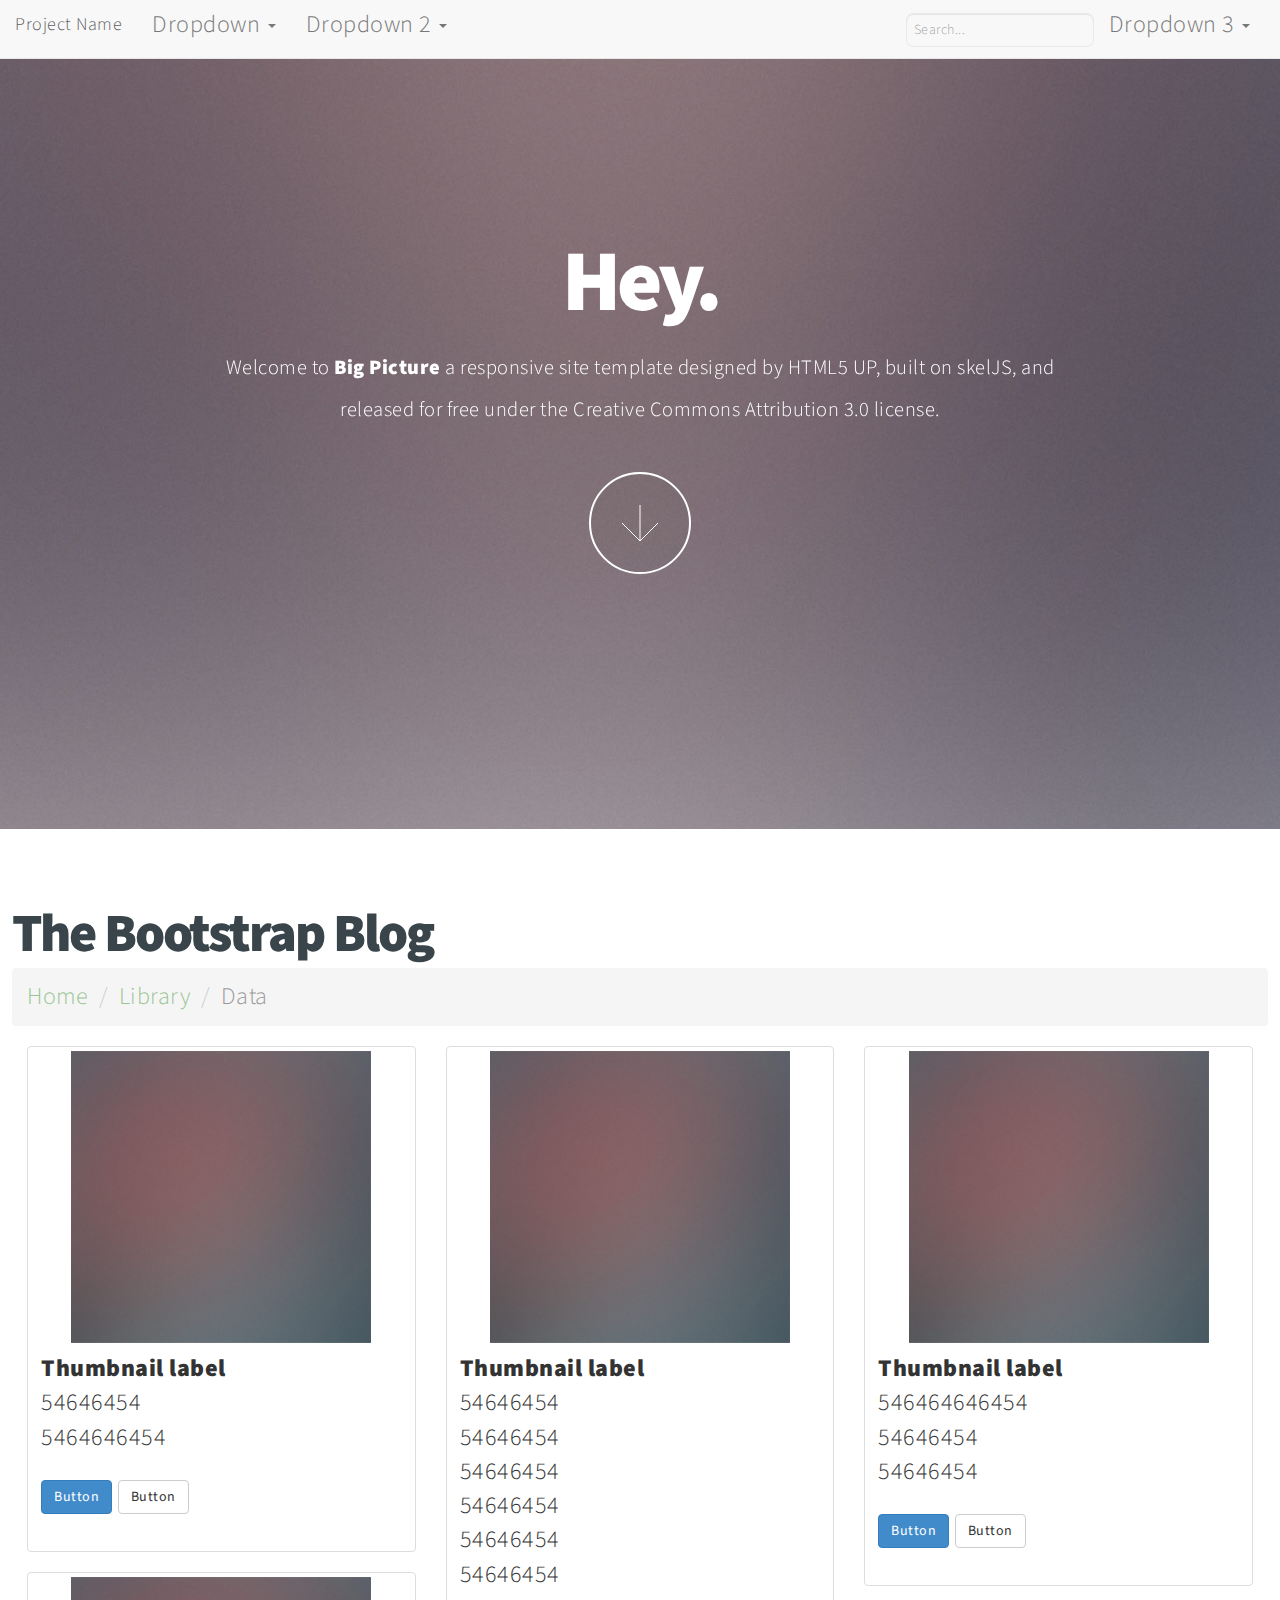
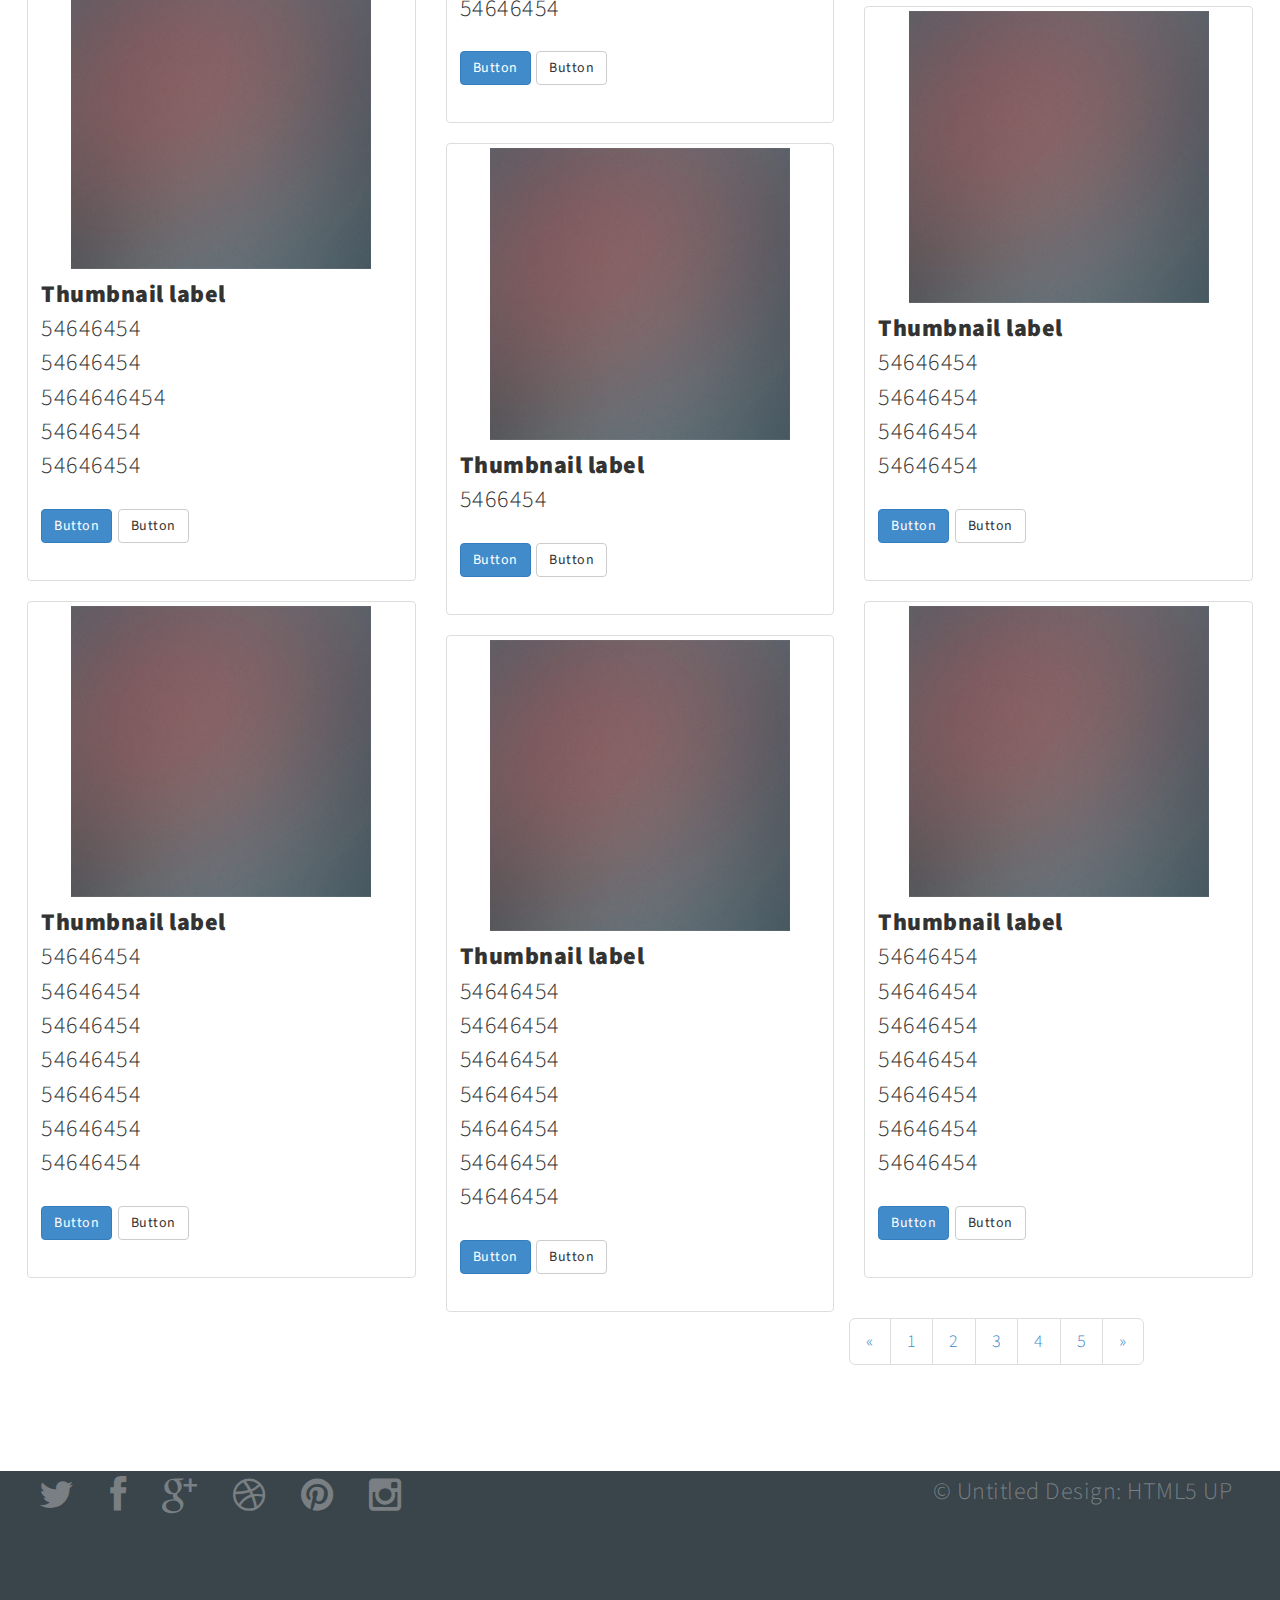
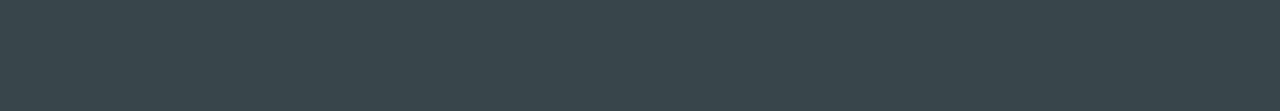
<file: demo_list.html>
<!DOCTYPE HTML>
<html>
    <head>
        <title>Big Picture by HTML5 UP</title>
        <meta http-equiv="content-type" content="text/html; charset=utf-8" />
        <meta name="description" content="" />
        <meta name="keywords" content="" />
        <!--[if lte IE 8]><script src="css/ie/html5shiv.js"></script><![endif]-->
        <script src="js/jquery.min.js"></script>
        
        <link rel="stylesheet" href="bootstrap/css/bootstrap.min.css" />
        <script src="bootstrap/js/bootstrap.min.js"></script>
        
        <script src="js/jquery.poptrox.min.js"></script>
        <script src="js/skel.min.js"></script>
        
        <link rel="stylesheet" href="css/skel-noscript.css" />
        <link rel="stylesheet" href="css/style.css" />
        <!--[if lte IE 8]><link rel="stylesheet" href="css/ie/v8.css" /><![endif]-->

    </head>
    <body>
    
        <!-- Header -->


    <nav class="navbar navbar-default navbar-fixed-top" role="navigation">
      <div class="container-fluid">
        <div class="navbar-header">
          <button class="navbar-toggle" type="button" data-toggle="collapse" data-target=".bs-example-js-navbar-collapse">
            <span class="sr-only">Toggle navigation</span>
            <span class="icon-bar"></span>
            <span class="icon-bar"></span>
            <span class="icon-bar"></span>
          </button>
          <a class="navbar-brand" href="#">Project Name</a>
        </div>
        <div class="collapse navbar-collapse bs-example-js-navbar-collapse">
          <ul class="nav navbar-nav">
            <li class="dropdown">
              <a id="drop1" href="#" role="button" class="dropdown-toggle" data-toggle="dropdown">Dropdown <b class="caret"></b></a>
              <ul class="dropdown-menu" role="menu" aria-labelledby="drop1">
                <li role="presentation"><a role="menuitem" tabindex="-1" href="http://twitter.com/fat">Action</a></li>
                <li role="presentation"><a role="menuitem" tabindex="-1" href="http://twitter.com/fat">Another action</a></li>
                <li role="presentation"><a role="menuitem" tabindex="-1" href="http://twitter.com/fat">Something else here</a></li>
                <li role="presentation" class="divider"></li>
                <li role="presentation"><a role="menuitem" tabindex="-1" href="http://twitter.com/fat">Separated link</a></li>
              </ul>
            </li>
            <li class="dropdown">
              <a href="#" id="drop2" role="button" class="dropdown-toggle" data-toggle="dropdown">Dropdown 2 <b class="caret"></b></a>
              <ul class="dropdown-menu" role="menu" aria-labelledby="drop2">
                <li role="presentation"><a role="menuitem" tabindex="-1" href="http://twitter.com/fat">Action</a></li>
                <li role="presentation"><a role="menuitem" tabindex="-1" href="http://twitter.com/fat">Another action</a></li>
                <li role="presentation"><a role="menuitem" tabindex="-1" href="http://twitter.com/fat">Something else here</a></li>
                <li role="presentation" class="divider"></li>
                <li role="presentation"><a role="menuitem" tabindex="-1" href="http://twitter.com/fat">Separated link</a></li>
              </ul>
            </li>
          </ul>
          <ul class="nav navbar-nav navbar-right">
            <li id="fat-menu" class="dropdown">
              <a href="#" id="drop3" role="button" class="dropdown-toggle" data-toggle="dropdown">Dropdown 3 <b class="caret"></b></a>
              <ul class="dropdown-menu" role="menu" aria-labelledby="drop3">
                <li role="presentation"><a role="menuitem" tabindex="-1" href="http://twitter.com/fat">Action</a></li>
                <li role="presentation"><a role="menuitem" tabindex="-1" href="http://twitter.com/fat">Another action</a></li>
                <li role="presentation"><a role="menuitem" tabindex="-1" href="http://twitter.com/fat">Something else here</a></li>
                <li role="presentation" class="divider"></li>
                <li role="presentation"><a role="menuitem" tabindex="-1" href="http://twitter.com/fat">Separated link</a></li>
              </ul>
            </li>
          </ul>
<form class="navbar-form navbar-right">
            <input type="text" placeholder="Search..." class="form-control">
          </form>
        </div><!-- /.nav-collapse -->
      </div><!-- /.container-fluid -->
    </nav> <!-- /navbar-example -->

  
  
        <section id="intro" class="main style1 dark fullscreen">
            <div class="content container small">
                <header>
                    <h2>Hey.</h2>
                </header>
                <p>Welcome to <strong>Big Picture</strong> a responsive site template designed
                by <a href="http://html5up.net">HTML5 UP</a>, built on <a href="http://skeljs.org">skelJS</a>,
                and released for free under the <a href="http://html5up.net/license/">Creative Commons Attribution 3.0 license</a>.</p>
                <footer>
                    <a href="#one" class="button style2 down">More</a>
                </footer>
            </div>
        </section>


        
<div class="mainContainer">

      <div class="blog-header">
        <h2 class="blog-title">The Bootstrap Blog</h2>
      </div>

        <ol class="breadcrumb">
          <li><a href="#">Home</a></li>
          <li><a href="#">Library</a></li>
          <li class="active">Data</li>
        </ol>


<div class="rows">

<div class="col-sm-6 col-md-4">
  
    <div class="thumbnail">
      <img src="images/fulls/01.jpg" width="300" alt="...">
      <div class="caption">
        <h3>Thumbnail label</h3>
        <p>54646454<br>5464646454<br></p>
        <p><a href="#" class="btn btn-primary" role="button">Button</a> <a href="#" class="btn btn-default" role="button">Button</a></p>
      </div>
    </div>
    <div class="thumbnail">
      <img src="images/fulls/01.jpg" width="300" alt="...">
      <div class="caption">
        <h3>Thumbnail label</h3>
        <p>54646454<br>54646454<br>5464646454<br>54646454<br>54646454<br></p>
        <p><a href="#" class="btn btn-primary" role="button">Button</a> <a href="#" class="btn btn-default" role="button">Button</a></p>
      </div>
    </div>
      <div class="thumbnail">
      <img src="images/fulls/01.jpg" width="300" alt="...">
      <div class="caption">
        <h3>Thumbnail label</h3>
        <p>54646454<br>54646454<br>54646454<br>54646454<br>54646454<br>54646454<br>54646454<br></p>
        <p><a href="#" class="btn btn-primary" role="button">Button</a> <a href="#" class="btn btn-default" role="button">Button</a></p>
      </div>
    </div>
</div>
<div class="col-sm-6 col-md-4">
  
    <div class="thumbnail">
      <img src="images/fulls/01.jpg" width="300" alt="...">
      <div class="caption">
        <h3>Thumbnail label</h3>
        <p>54646454<br>54646454<br>54646454<br>54646454<br>54646454<br>54646454<br>54646454<br></p>
        <p><a href="#" class="btn btn-primary" role="button">Button</a> <a href="#" class="btn btn-default" role="button">Button</a></p>
      </div>
    </div>
    <div class="thumbnail">
      <img src="images/fulls/01.jpg" width="300" alt="...">
      <div class="caption">
        <h3>Thumbnail label</h3>
        <p>5466454<br></p>
        <p><a href="#" class="btn btn-primary" role="button">Button</a> <a href="#" class="btn btn-default" role="button">Button</a></p>
      </div>
    </div>
      <div class="thumbnail">
      <img src="images/fulls/01.jpg" width="300" alt="...">
      <div class="caption">
        <h3>Thumbnail label</h3>
        <p>54646454<br>54646454<br>54646454<br>54646454<br>54646454<br>54646454<br>54646454<br></p>
        <p><a href="#" class="btn btn-primary" role="button">Button</a> <a href="#" class="btn btn-default" role="button">Button</a></p>
      </div>
    </div>
</div>
<div class="col-sm-6 col-md-4">
  
    <div class="thumbnail">
      <img src="images/fulls/01.jpg" width="300" alt="...">
      <div class="caption">
        <h3>Thumbnail label</h3>
        <p>546464646454<br>54646454<br>54646454<br></p>
        <p><a href="#" class="btn btn-primary" role="button">Button</a> <a href="#" class="btn btn-default" role="button">Button</a></p>
      </div>
    </div>
    <div class="thumbnail">
      <img src="images/fulls/01.jpg" width="300" alt="...">
      <div class="caption">
        <h3>Thumbnail label</h3>
        <p>54646454<br>54646454<br>54646454<br>54646454<br></p>
        <p><a href="#" class="btn btn-primary" role="button">Button</a> <a href="#" class="btn btn-default" role="button">Button</a></p>
      </div>
    </div>
      <div class="thumbnail">
      <img src="images/fulls/01.jpg" width="300" alt="...">
      <div class="caption">
        <h3>Thumbnail label</h3>
        <p>54646454<br>54646454<br>54646454<br>54646454<br>54646454<br>54646454<br>54646454<br></p>
        <p><a href="#" class="btn btn-primary" role="button">Button</a> <a href="#" class="btn btn-default" role="button">Button</a></p>
      </div>
    </div>
</div>
</div>
            <ul class="pagination pagination-lg">
              <li><a href="#">&laquo;</a></li>
              <li><a href="#">1</a></li>
              <li><a href="#">2</a></li>
              <li><a href="#">3</a></li>
              <li><a href="#">4</a></li>
              <li><a href="#">5</a></li>
              <li><a href="#">&raquo;</a></li>
            </ul>


    </div>
        
        
            
        <!-- Footer -->
        <footer id="footer">
            <!--
                 Social Icons
                 
                 Use anything from here: http://fortawesome.github.io/Font-Awesome/cheatsheet/)
            -->
            <ul class="actions hidden-xs">
                <li><a href="#" class="fa solo fa-twitter"><span>Twitter</span></a></li>
                <li><a href="#" class="fa solo fa-facebook"><span>Facebook</span></a></li>
                <li><a href="#" class="fa solo fa-google-plus"><span>Google+</span></a></li>
                <li><a href="#" class="fa solo fa-dribbble"><span>Dribbble</span></a></li>
                <li><a href="#" class="fa solo fa-pinterest"><span>Pinterest</span></a></li>
                <li><a href="#" class="fa solo fa-instagram"><span>Instagram</span></a></li>
            </ul>
            <!-- Menu -->
            <div class="menu text-right">
                &copy; Untitled
                Design: <a href="http://html5up.net/">HTML5 UP</a>
            </div>
        </footer>
    </body>
</html>
</file>
<file: css/ie/v8.css>
/*********************************************************************************/
/* Basic                                                                         */
/*********************************************************************************/

	.button, input, select, textarea {
		position: relative;
		-ms-behavior: url('css/ie/PIE.htc');
	}
	
	input, select, textarea {
		border: solid 1px #ccc;
	}

	/* Buttons */
		
		.button {
		}

			.button.down {
				text-indent: 0;
			}
	
/*********************************************************************************/
/* Intro                                                                         */
/*********************************************************************************/

	#intro {
		-ms-behavior: url('css/ie/backgroundsize.min.htc');
		background: url('../../images/intro.jpg');
		background-size: cover;
	}
	
		#intro:before {
			content: '';
			background: url('../images/overlay.png');
			width: 100%;
			height: 100%;
			position: absolute;
			left: 0;
			top: 0;
		}

/*********************************************************************************/
/* One                                                                           */
/*********************************************************************************/

	#one {
		-ms-behavior: url('css/ie/backgroundsize.min.htc');
		background: url('../../images/one.jpg');
		background-size: cover;
	}

		#one:before {
			content: '';
			background: url('../images/overlay.png');
			width: 100%;
			height: 100%;
			position: absolute;
			left: 0;
			top: 0;
		}

/*********************************************************************************/
/* Two                                                                           */
/*********************************************************************************/

	#two {
		-ms-behavior: url('css/ie/backgroundsize.min.htc');
		background: url('../../images/two.jpg');
		background-size: cover;
	}

		#two:before {
			content: '';
			background: url('../images/overlay.png');
			width: 100%;
			height: 100%;
			position: absolute;
			left: 0;
			top: 0;
		}
</file>
<file: css/skel-noscript.css>
/* Resets (http://meyerweb.com/eric/tools/css/reset/ | v2.0 | 20110126 | License: none (public domain)) */

	html,body,div,span,applet,object,iframe,h1,h2,h3,h4,h5,h6,p,blockquote,pre,a,abbr,acronym,address,big,cite,code,del,dfn,em,img,ins,kbd,q,s,samp,small,strike,strong,sub,sup,tt,var,b,u,i,center,dl,dt,dd,ol,ul,li,fieldset,form,label,legend,table,caption,tbody,tfoot,thead,tr,th,td,article,aside,canvas,details,embed,figure,figcaption,footer,header,hgroup,menu,nav,output,ruby,section,summary,time,mark,audio,video{margin:0;padding:0;border:0;font-size:100%;font:inherit;vertical-align:baseline;}article,aside,details,figcaption,figure,footer,header,hgroup,menu,nav,section{display:block;}body{line-height:1;}ol,ul{list-style:none;}blockquote,q{quotes:none;}blockquote:before,blockquote:after,q:before,q:after{content:'';content:none;}table{border-collapse:collapse;border-spacing:0;}body{-webkit-text-size-adjust:none}

/* Box Model */

	*, *:before, *:after {
		-moz-box-sizing: border-box;
		-webkit-box-sizing: border-box;
		-o-box-sizing: border-box;
		-ms-box-sizing: border-box;
		box-sizing: border-box;
	}

/* Container */

	body {
		/*min-width: 1200px;*/
	}

	.container {
		width: 1200px;
		margin-left: auto;
		margin-right: auto;
	}

	/* Modifiers */
	
		.container.small {
			width: 900px;
		}

		.container.big {
			width: 100%;
			max-width: 1500px;
			min-width: 1200px;
		}

/* Grid */

	/* Cells */

		.\31 2u { width: 100% }
		.\31 1u { width: 91.6666666667% }
		.\31 0u { width: 83.3333333333% }
		.\39 u { width: 75% }
		.\38 u { width: 66.6666666667% }
		.\37 u { width: 58.3333333333% }
		.\36 u { width: 50% }
		.\35 u { width: 41.6666666667% }
		.\34 u { width: 33.3333333333% }
		.\33 u { width: 25% }
		.\32 u { width: 16.6666666667% }
		.\31 u { width: 8.3333333333% }
		.\-11u { margin-left: 91.6666666667% }
		.\-10u { margin-left: 83.3333333333% }
		.\-9u { margin-left: 75% }
		.\-8u { margin-left: 66.6666666667% }
		.\-7u { margin-left: 58.3333333333% }
		.\-6u { margin-left: 50% }
		.\-5u { margin-left: 41.6666666667% }
		.\-4u { margin-left: 33.3333333333% }
		.\-3u { margin-left: 25% }
		.\-2u { margin-left: 16.6666666667% }
		.\-1u { margin-left: 8.3333333333% }

		.row > * {
			padding: 50px 0 0 50px;
			float: left;
			-moz-box-sizing: border-box;
			-webkit-box-sizing: border-box;
			-o-box-sizing: border-box;
			-ms-box-sizing: border-box;
			box-sizing: border-box;
		}

		.row + .row > * {
			padding-top: 50px;
		}

		.row {
			margin-left: -50px;
		}

	/* Rows */

		.row:after {
			content: '';
			display: block;
			clear: both;
			height: 0;
		}

		.row:first-child > * {
			padding-top: 0;
		}

		.row > * {
			padding-top: 0;
		}

		/* Modifiers */

			/* Flush */

				.row.flush {
					margin-left: 0;
				}

				.row.flush > * {
					padding: 0 !important;
				}

			/* Quarter */

				.row.quarter > * {
					padding: 12.5px 0 0 12.5px;
				}

				.row.quarter + .row.quarter > * {
					padding-top: 12.5px;
				}

				.row.quarter {
					margin-left: -12.5px;
				}

			/* Half */

				.row.half > * {
					padding: 25px 0 0 25px;
				}

				.row.half + .row.half > * {
					padding-top: 25px;
				}

				.row.half {
					margin-left: -25px;
				}

			/* One and (a) Half */

				.row.oneandhalf > * {
					padding: 75px 0 0 75px;
				}

				.row.oneandhalf + .row.oneandhalf > * {
					padding-top: 75px;
				}

				.row.oneandhalf {
					margin-left: -75px;
				}

			/* Double */

				.row.double > * {
					padding: 100px 0 0 100px;
				}

				.row.double + .row.double > * {
					padding-top: 100px;
				}

				.row.double {
					margin-left: -100px;
				}
</file>
<file: css/style.css>
@charset 'UTF-8';
@import url(http://fonts.googleapis.com/css?family=Source+Sans+Pro:300,900);
@font-face{font-family:'FontAwesome';src:url('font/fontawesome-webfont.eot?v=4.0.1');src:url('font/fontawesome-webfont.eot?#iefix&v=4.0.1') format('embedded-opentype'),url('font/fontawesome-webfont.woff?v=4.0.1') format('woff'),url('font/fontawesome-webfont.ttf?v=4.0.1') format('truetype'),url('font/fontawesome-webfont.svg?v=4.0.1#fontawesomeregular') format('svg');font-weight:normal;font-style:normal}

/*********************************************************************************/
/* Basic                                                                         */
/*********************************************************************************/

.navbar
{
    margin-bottom:0px;
}

.topButton
{
    max-height:50%;
}
.mainContainer {
    padding: 3em 0.5em 3em 0.5em;
}



	body {
		background: #fff;
	}

		body.loading {
		}
		
			body.loading * {
				-moz-transition: none !important;
				-webkit-transition: none !important;
				-o-transition: none !important;
				-ms-transition: none !important;
				transition: none !important;
			}

	body,input,textarea,select {
		font-family: 'Source Sans Pro', sans-serif;
		font-weight: 300;
		font-size: 18pt;
		line-height: 1.75em;
		color: #39454b;
		letter-spacing: 0.5px;
	}

	h1,h2,h3,h4,h5,h6 {
		font-weight: 900;
		color: inherit;
	}
	
		h1 a, h2 a, h3 a, h4 a, h5 a, h6 a {
			color: inherit;
			text-decoration: none;
		}
		
	h2 {
		font-size: 2.25em;
		letter-spacing: -2px;
		line-height: 1.25em;
	}
		
	strong, b {
		font-weight: 900;
		color: inherit;
	}
	
	em, i {
		font-style: italic;
	}

	a {
		color: #98c593;

		-moz-transition: all 0.2s ease-in-out, color 0.2s ease-in-out;
		-webkit-transition: all 0.2s ease-in-out, color 0.2s ease-in-out;
		-o-transition: all 0.2s ease-in-out, color 0.2s ease-in-out;
		-ms-transition: all 0.2s ease-in-out, color 0.2s ease-in-out;
		transition: all 0.2s ease-in-out, color 0.2s ease-in-out;
	}

	sub {
		position: relative;
		top: 0.5em;
		font-size: 0.8em;
	}
	
	sup {
		position: relative;
		top: -0.5em;
		font-size: 0.8em;
	}
	
	hr {
		border: 0;
		border-top: solid 1px #ddd;
	}
	
	blockquote {
		border-left: solid 0.5em #ddd;
		padding: 1em 0 1em 2em;
		font-style: italic;
	}
	
	p, ul, ol, dl, table {
		margin-bottom: 1em;
	}

	header {
		margin-bottom: 1em;
	}
	
		header p {
			display: block;
			margin: 1em 0 0 0;
			padding: 0 0 0.5em 0;
		}
		
	footer {
		margin-top: 2em;
	}

	br.clear {
		clear: both;
	}

	/* Sections/Articles */
	
		section,
		article {
			margin-bottom: 3em;
		}
		
		section > :last-child,
		article > :last-child {
			margin-bottom: 0;
		}

		section > .content > :last-child,
		article > .content > :last-child {
			margin-bottom: 0;
		}

		section:last-child,
		article:last-child {
			margin-bottom: 0;
		}

		.row > section,
		.row > article {
			margin-bottom: 0;
		}

	/* Images */

		.image {
			position: relative;
			display: inline-block;
		}
		
			.image:before {
				content: '';
				position: absolute;
				left: 0;
				top: 0;
				width: 100%;
				height: 100%;
				background: url('images/overlay.png');
			}
		
			.image img {
				display: block;
				width: 100%;
			}

			.image.featured {
				display: block;
				width: 100%;
				margin: 0 0 2em 0;
			}
			
			.image.full {
				display: block;
				width: 100%;
			}
			
			.image.left {
				float: left;
				margin: 0 2em 2em 0;
			}
			
			.image.centered {
				display: block;
				margin: 0 0 2em 0;
			}

				.image.centered img {
					margin: 0 auto;
					width: auto;
				}

	/* Lists */

		ul.default {
			list-style: disc;
			padding-left: 1em;
		}
		
			ul.default li {
				padding-left: 0.5em;
			}		

		ul.icons {
			cursor: default;
		}	
		
			ul.icons li {
				display: inline-block;
			}
			
				ul.icons a {
					display: inline-block;
					width: 2em;
					height: 2em;
					line-height: 2em;
					text-align: center;
					border: 0;
				}

		ul.menu {
			cursor: default;
		}
		
			ul.menu li {
				display: inline-block;
				line-height: 1em;
				border-left: solid 1px rgba(145,146,147,0.25);
				padding: 0 0 0 0.5em;
				margin: 0 0 0 0.5em;
			}
			
			ul.menu li:first-child {
				border-left: 0;
				padding-left: 0;
				margin-left: 0;
			}

		ul.actions {
			cursor: default;
		}
		
			ul.actions li {
				display: inline-block;
				margin: 0 0 0 0.5em;
			}
			
			ul.actions li:first-child {
				margin-left: 0;
			}

		ol.default {
			list-style: decimal;
			padding-left: 1.25em;
		}

			ol.default li {
				padding-left: 0.25em;
			}

	/* Forms */

		form {
		}
		
			form label {
				display: block;
			}
		
			form input[type="text"],
			form input[type="password"],
			form select,
			form textarea {
				display: block;
				width: 100%;
				padding: 0.5em;
				background: none;
				border: solid 1px rgba(185,186,187,0.25);
				color: inherit;
				border-radius: 0.5em;
				outline: none;

				-moz-appearance: none;
				-webkit-appearance: none;
				-o-appearance: none;
				-ms-appearance: none;
				appearance: none;

				-moz-transition: all 0.2s ease-in-out, color 0.2s ease-in-out;
				-webkit-transition: all 0.2s ease-in-out, color 0.2s ease-in-out;
				-o-transition: all 0.2s ease-in-out, color 0.2s ease-in-out;
				-ms-transition: all 0.2s ease-in-out, color 0.2s ease-in-out;
				transition: all 0.2s ease-in-out, color 0.2s ease-in-out;
			}

				form input[type="text"]:hover,
				form input[type="password"]:hover,
				form select:hover,
				form textarea:hover {
				}

				form input[type="text"]:focus,
				form input[type="password"]:focus,
				form select:focus,
				form textarea:focus {
					border-color: #9ac8e9;
				}

			form input[type="text"],
			form input[type="password"],
			form select {
				line-height: 1em;
			}
				
			form textarea {
				min-height: 8em;
			}

			form .formerize-placeholder {
				color: rgba(145,146,147,0.85) !important;
			}

			form ::-webkit-input-placeholder {
				color: rgba(145,146,147,0.85) !important;
			}

			form :-moz-placeholder {
				color: rgba(145,146,147,0.85) !important;
			}

			form ::-moz-placeholder {
				color: rgba(145,146,147,0.85) !important;
			}

			form :-ms-input-placeholder {
				color: rgba(145,146,147,0.85) !important;
			}

			form ::-moz-focus-inner {
				border: 0;
			}
			
	/* Tables */
	
		table {
			width: 100%;
		}
		
			table.default {
				width: 100%;
			}
			
				table.default tbody tr:nth-child(2n+2) {
					background: #f4f4f4;
				}
				
				table.default td {
					padding: 0.5em 1em 0.5em 1em;
				}
				
				table.default th {
					text-align: left;
					font-weight: 900;
					padding: 0.5em 1em 0.5em 1em;
				}
			
				table.default thead {
					background: #444;
					color: #fff;
				}
				
				table.default tfoot {
					background: #eee;
				}
				
				table.default tbody {
				}

	/* Buttons */
		
		.button {
			background-color: #98c593;
			border: 0;
			border-radius: 3.5em;
			color: #fff;
			cursor: pointer;
			display: inline-block;
			height: 3.5em;
			line-height: 3.5em;
			outline: 0;
			padding: 0 2em 0 2em;
			position: relative;
			text-align: center;
			text-decoration: none;

			-moz-appearance: none;
			-webkit-appearance: none;
			-o-appearance: none;
			-ms-appearance: none;
			appearance: none;

			-moz-transition: all 0.2s ease-in-out;
			-webkit-transition: all 0.2s ease-in-out;
			-o-transition: all 0.2s ease-in-out;
			-ms-transition: all 0.2s ease-in-out;
			transition: all 0.2s ease-in-out;
		}

			.button.down {
				width: 5em;
				height: 5em;
				line-height: 4.5em;
				padding: 0;
				background-image: url('images/dark-arrow.svg');
				background-position: center center;
				background-repeat: no-repeat;
				text-indent: -10em;
				overflow: hidden;
			}
			
				.button.down.anchored {
					bottom: 0;
					border-bottom: 0;
					border-radius: 3em 3em 0 0;
					height: 4.5em;
					margin-left: -2.5em;
				}
			
			.button.anchored {
				position: absolute;
				left: 50%;
			}
			
			.button:hover {
				background-color: #a8d5a3;
			}
			
			.button:active {
				background-color: #88b583;
			}

			.button.style2 {
				background-color: transparent;
				border: solid 2px #e5e6e7;
				color: inherit;
			}

				.button.style2:hover {
					background-color: rgba(145,146,147,0.035);
				}
				
				.button.style2.down {
					background-image: url('images/arrow.svg');
				}

	/* Box */

		.box {
			background: #fff;
			color: #39454b;
			padding: 1.7em;
		}
		
			.box.style2 {
				/*padding: 3.5em 2.5em 3.5em 2.5em;*/
			}

	/* Main */
		
		.main {
			position: relative;
			margin: 0;
			overflow: hidden;
		}
		
			.main.style1 {
				text-align: center;
				padding: 10em 0 10em 0;
			}
			
				.main.style1 h2 {
					font-size: 4.25em;
					line-height: 1em;
					letter-spacing: -4px;
				}
				
				.main.style1 .content {
					opacity: 1.0;

					-moz-transition: all 1s ease;
					-webkit-transition: all 1s ease;
					-o-transition: all 1s ease;
					-ms-transition: all 1s ease;
					transition: all 1s ease;
					
					-moz-transform: translateZ(0);
					-webkit-transform: translateZ(0);
					-o-transform: translateZ(0);
					-ms-transform: translateZ(0);
					transform: translateZ(0);
				}
				
			.main.style1.inactive {
			}
			
				.main.style1.inactive .content {
					opacity: 0;
				}
		
			.main.style2 {
				padding: 10em 0 10em 0;
				overflow: hidden;
			}
			
				.main.style2 .content {
					position: relative;
					min-width: 35%;

					-moz-transition: all 1s ease;
					-webkit-transition: all 1s ease;
					-o-transition: all 1s ease;
					-ms-transition: all 1s ease;
					transition: all 1s ease;
					
					-moz-transform: translateZ(0);
					-webkit-transform: translateZ(0);
					-o-transform: translateZ(0);
					-ms-transform: translateZ(0);
					transform: translateZ(0);
				}
			
				.main.style2.left {
				}

					.main.style2.left .content {
						left: 0;
					}

				.main.style2.right {
				}

					.main.style2.right .content {
						left: 65%;
					}

				.main.style2.inactive {
				}

					.main.style2.inactive .content {
					}

						.main.style2.inactive.left .content {
							left: -35%;
						}

						.main.style2.inactive.right .content {
							left: 100%;
						}
		
			.main.style3 {
				text-align: center;
				padding: 6em 0 6em 0;
			}

				.main.style3 .content {
				}

					.main.style3 .content > header {
						margin-bottom: 2em;
					}

				.main.style3.primary {
					background: #fff;
				}
			
				.main.style3.secondary {
					background: #f5f6f7;
				}

	/* Dark */

		.dark {
			color: #fff;
		}

			.dark a {
				color: #fff;
			}
		
			.dark .button.style2 {
				border-color: inherit;
				background-color: rgba(64,64,64,0.05);
			}

				.dark .button.style2:hover {
					background-color: rgba(255,255,255,0.1);
				}
				
				.dark .button.style2.down {
					background-image: url('images/dark-arrow.svg');
				}
		
/*********************************************************************************/
/* Icons                                                                         */
/* Powered by Font Awesome by Dave Gandy | http://fontawesome.io                 */
/* Licensed under the SIL OFL 1.1 (font), MIT (CSS)                              */
/*********************************************************************************/

	.fa {
		text-decoration: none;
	}

		.fa.solo {
		}
		
			.fa.solo span {
				display: none;
			}

		.fa:before {
			display:inline-block;
			font-family: FontAwesome;
			font-size: 1.25em;
			text-decoration: none;
			font-style: normal;
			font-weight: normal;
			line-height: 1;
			-webkit-font-smoothing:antialiased;
			-moz-osx-font-smoothing:grayscale;
		}

		.fa-lg{font-size:1.3333333333333333em;line-height:.75em;vertical-align:-15%}
		.fa-2x{font-size:2em}
		.fa-3x{font-size:3em}
		.fa-4x{font-size:4em}
		.fa-5x{font-size:5em}
		.fa-fw{width:1.2857142857142858em;text-align:center}
		.fa-ul{padding-left:0;margin-left:2.142857142857143em;list-style-type:none}.fa-ul>li{position:relative}
		.fa-li{position:absolute;left:-2.142857142857143em;width:2.142857142857143em;top:.14285714285714285em;text-align:center}.fa-li.fa-lg{left:-1.8571428571428572em}
		.fa-border{padding:.2em .25em .15em;border:solid .08em #eee;border-radius:.1em}
		.pull-right{float:right}
		.pull-left{float:left}
		.fa.pull-left{margin-right:.3em}
		.fa.pull-right{margin-left:.3em}
		.fa-spin{-webkit-animation:spin 2s infinite linear;-moz-animation:spin 2s infinite linear;-o-animation:spin 2s infinite linear;animation:spin 2s infinite linear}
		@-moz-keyframes spin{0%{-moz-transform:rotate(0deg)} 100%{-moz-transform:rotate(359deg)}}@-webkit-keyframes spin{0%{-webkit-transform:rotate(0deg)} 100%{-webkit-transform:rotate(359deg)}}@-o-keyframes spin{0%{-o-transform:rotate(0deg)} 100%{-o-transform:rotate(359deg)}}@-ms-keyframes spin{0%{-ms-transform:rotate(0deg)} 100%{-ms-transform:rotate(359deg)}}@keyframes spin{0%{transform:rotate(0deg)} 100%{transform:rotate(359deg)}}.fa-rotate-90{filter:progid:DXImageTransform.Microsoft.BasicImage(rotation=1);-webkit-transform:rotate(90deg);-moz-transform:rotate(90deg);-ms-transform:rotate(90deg);-o-transform:rotate(90deg);transform:rotate(90deg)}
		.fa-rotate-180{filter:progid:DXImageTransform.Microsoft.BasicImage(rotation=2);-webkit-transform:rotate(180deg);-moz-transform:rotate(180deg);-ms-transform:rotate(180deg);-o-transform:rotate(180deg);transform:rotate(180deg)}
		.fa-rotate-270{filter:progid:DXImageTransform.Microsoft.BasicImage(rotation=3);-webkit-transform:rotate(270deg);-moz-transform:rotate(270deg);-ms-transform:rotate(270deg);-o-transform:rotate(270deg);transform:rotate(270deg)}
		.fa-flip-horizontal{filter:progid:DXImageTransform.Microsoft.BasicImage(rotation=0, mirror=1);-webkit-transform:scale(-1, 1);-moz-transform:scale(-1, 1);-ms-transform:scale(-1, 1);-o-transform:scale(-1, 1);transform:scale(-1, 1)}
		.fa-flip-vertical{filter:progid:DXImageTransform.Microsoft.BasicImage(rotation=2, mirror=1);-webkit-transform:scale(1, -1);-moz-transform:scale(1, -1);-ms-transform:scale(1, -1);-o-transform:scale(1, -1);transform:scale(1, -1)}
		.fa-stack{position:relative;display:inline-block;width:2em;height:2em;line-height:2em;vertical-align:middle}
		.fa-stack-1x,.fa-stack-2x{position:absolute;left:0;width:100%;text-align:center}
		.fa-stack-1x{line-height:inherit}
		.fa-stack-2x{font-size:2em}
		.fa-inverse{color:#fff}
		.fa-glass:before{content:"\f000"}
		.fa-music:before{content:"\f001"}
		.fa-search:before{content:"\f002"}
		.fa-envelope-o:before{content:"\f003"}
		.fa-heart:before{content:"\f004"}
		.fa-star:before{content:"\f005"}
		.fa-star-o:before{content:"\f006"}
		.fa-user:before{content:"\f007"}
		.fa-film:before{content:"\f008"}
		.fa-th-large:before{content:"\f009"}
		.fa-th:before{content:"\f00a"}
		.fa-th-list:before{content:"\f00b"}
		.fa-check:before{content:"\f00c"}
		.fa-times:before{content:"\f00d"}
		.fa-search-plus:before{content:"\f00e"}
		.fa-search-minus:before{content:"\f010"}
		.fa-power-off:before{content:"\f011"}
		.fa-signal:before{content:"\f012"}
		.fa-gear:before,.fa-cog:before{content:"\f013"}
		.fa-trash-o:before{content:"\f014"}
		.fa-home:before{content:"\f015"}
		.fa-file-o:before{content:"\f016"}
		.fa-clock-o:before{content:"\f017"}
		.fa-road:before{content:"\f018"}
		.fa-download:before{content:"\f019"}
		.fa-arrow-circle-o-down:before{content:"\f01a"}
		.fa-arrow-circle-o-up:before{content:"\f01b"}
		.fa-inbox:before{content:"\f01c"}
		.fa-play-circle-o:before{content:"\f01d"}
		.fa-rotate-right:before,.fa-repeat:before{content:"\f01e"}
		.fa-refresh:before{content:"\f021"}
		.fa-list-alt:before{content:"\f022"}
		.fa-lock:before{content:"\f023"}
		.fa-flag:before{content:"\f024"}
		.fa-headphones:before{content:"\f025"}
		.fa-volume-off:before{content:"\f026"}
		.fa-volume-down:before{content:"\f027"}
		.fa-volume-up:before{content:"\f028"}
		.fa-qrcode:before{content:"\f029"}
		.fa-barcode:before{content:"\f02a"}
		.fa-tag:before{content:"\f02b"}
		.fa-tags:before{content:"\f02c"}
		.fa-book:before{content:"\f02d"}
		.fa-bookmark:before{content:"\f02e"}
		.fa-print:before{content:"\f02f"}
		.fa-camera:before{content:"\f030"}
		.fa-font:before{content:"\f031"}
		.fa-bold:before{content:"\f032"}
		.fa-italic:before{content:"\f033"}
		.fa-text-height:before{content:"\f034"}
		.fa-text-width:before{content:"\f035"}
		.fa-align-left:before{content:"\f036"}
		.fa-align-center:before{content:"\f037"}
		.fa-align-right:before{content:"\f038"}
		.fa-align-justify:before{content:"\f039"}
		.fa-list:before{content:"\f03a"}
		.fa-dedent:before,.fa-outdent:before{content:"\f03b"}
		.fa-indent:before{content:"\f03c"}
		.fa-video-camera:before{content:"\f03d"}
		.fa-picture-o:before{content:"\f03e"}
		.fa-pencil:before{content:"\f040"}
		.fa-map-marker:before{content:"\f041"}
		.fa-adjust:before{content:"\f042"}
		.fa-tint:before{content:"\f043"}
		.fa-edit:before,.fa-pencil-square-o:before{content:"\f044"}
		.fa-share-square-o:before{content:"\f045"}
		.fa-check-square-o:before{content:"\f046"}
		.fa-move:before{content:"\f047"}
		.fa-step-backward:before{content:"\f048"}
		.fa-fast-backward:before{content:"\f049"}
		.fa-backward:before{content:"\f04a"}
		.fa-play:before{content:"\f04b"}
		.fa-pause:before{content:"\f04c"}
		.fa-stop:before{content:"\f04d"}
		.fa-forward:before{content:"\f04e"}
		.fa-fast-forward:before{content:"\f050"}
		.fa-step-forward:before{content:"\f051"}
		.fa-eject:before{content:"\f052"}
		.fa-chevron-left:before{content:"\f053"}
		.fa-chevron-right:before{content:"\f054"}
		.fa-plus-circle:before{content:"\f055"}
		.fa-minus-circle:before{content:"\f056"}
		.fa-times-circle:before{content:"\f057"}
		.fa-check-circle:before{content:"\f058"}
		.fa-question-circle:before{content:"\f059"}
		.fa-info-circle:before{content:"\f05a"}
		.fa-crosshairs:before{content:"\f05b"}
		.fa-times-circle-o:before{content:"\f05c"}
		.fa-check-circle-o:before{content:"\f05d"}
		.fa-ban:before{content:"\f05e"}
		.fa-arrow-left:before{content:"\f060"}
		.fa-arrow-right:before{content:"\f061"}
		.fa-arrow-up:before{content:"\f062"}
		.fa-arrow-down:before{content:"\f063"}
		.fa-mail-forward:before,.fa-share:before{content:"\f064"}
		.fa-resize-full:before{content:"\f065"}
		.fa-resize-small:before{content:"\f066"}
		.fa-plus:before{content:"\f067"}
		.fa-minus:before{content:"\f068"}
		.fa-asterisk:before{content:"\f069"}
		.fa-exclamation-circle:before{content:"\f06a"}
		.fa-gift:before{content:"\f06b"}
		.fa-leaf:before{content:"\f06c"}
		.fa-fire:before{content:"\f06d"}
		.fa-eye:before{content:"\f06e"}
		.fa-eye-slash:before{content:"\f070"}
		.fa-warning:before,.fa-exclamation-triangle:before{content:"\f071"}
		.fa-plane:before{content:"\f072"}
		.fa-calendar:before{content:"\f073"}
		.fa-random:before{content:"\f074"}
		.fa-comment:before{content:"\f075"}
		.fa-magnet:before{content:"\f076"}
		.fa-chevron-up:before{content:"\f077"}
		.fa-chevron-down:before{content:"\f078"}
		.fa-retweet:before{content:"\f079"}
		.fa-shopping-cart:before{content:"\f07a"}
		.fa-folder:before{content:"\f07b"}
		.fa-folder-open:before{content:"\f07c"}
		.fa-resize-vertical:before{content:"\f07d"}
		.fa-resize-horizontal:before{content:"\f07e"}
		.fa-bar-chart-o:before{content:"\f080"}
		.fa-twitter-square:before{content:"\f081"}
		.fa-facebook-square:before{content:"\f082"}
		.fa-camera-retro:before{content:"\f083"}
		.fa-key:before{content:"\f084"}
		.fa-gears:before,.fa-cogs:before{content:"\f085"}
		.fa-comments:before{content:"\f086"}
		.fa-thumbs-o-up:before{content:"\f087"}
		.fa-thumbs-o-down:before{content:"\f088"}
		.fa-star-half:before{content:"\f089"}
		.fa-heart-o:before{content:"\f08a"}
		.fa-sign-out:before{content:"\f08b"}
		.fa-linkedin-square:before{content:"\f08c"}
		.fa-thumb-tack:before{content:"\f08d"}
		.fa-external-link:before{content:"\f08e"}
		.fa-sign-in:before{content:"\f090"}
		.fa-trophy:before{content:"\f091"}
		.fa-github-square:before{content:"\f092"}
		.fa-upload:before{content:"\f093"}
		.fa-lemon-o:before{content:"\f094"}
		.fa-phone:before{content:"\f095"}
		.fa-square-o:before{content:"\f096"}
		.fa-bookmark-o:before{content:"\f097"}
		.fa-phone-square:before{content:"\f098"}
		.fa-twitter:before{content:"\f099"}
		.fa-facebook:before{content:"\f09a"}
		.fa-github:before{content:"\f09b"}
		.fa-unlock:before{content:"\f09c"}
		.fa-credit-card:before{content:"\f09d"}
		.fa-rss:before{content:"\f09e"}
		.fa-hdd-o:before{content:"\f0a0"}
		.fa-bullhorn:before{content:"\f0a1"}
		.fa-bell:before{content:"\f0f3"}
		.fa-certificate:before{content:"\f0a3"}
		.fa-hand-o-right:before{content:"\f0a4"}
		.fa-hand-o-left:before{content:"\f0a5"}
		.fa-hand-o-up:before{content:"\f0a6"}
		.fa-hand-o-down:before{content:"\f0a7"}
		.fa-arrow-circle-left:before{content:"\f0a8"}
		.fa-arrow-circle-right:before{content:"\f0a9"}
		.fa-arrow-circle-up:before{content:"\f0aa"}
		.fa-arrow-circle-down:before{content:"\f0ab"}
		.fa-globe:before{content:"\f0ac"}
		.fa-wrench:before{content:"\f0ad"}
		.fa-tasks:before{content:"\f0ae"}
		.fa-filter:before{content:"\f0b0"}
		.fa-briefcase:before{content:"\f0b1"}
		.fa-fullscreen:before{content:"\f0b2"}
		.fa-group:before{content:"\f0c0"}
		.fa-chain:before,.fa-link:before{content:"\f0c1"}
		.fa-cloud:before{content:"\f0c2"}
		.fa-flask:before{content:"\f0c3"}
		.fa-cut:before,.fa-scissors:before{content:"\f0c4"}
		.fa-copy:before,.fa-files-o:before{content:"\f0c5"}
		.fa-paperclip:before{content:"\f0c6"}
		.fa-save:before,.fa-floppy-o:before{content:"\f0c7"}
		.fa-square:before{content:"\f0c8"}
		.fa-reorder:before{content:"\f0c9"}
		.fa-list-ul:before{content:"\f0ca"}
		.fa-list-ol:before{content:"\f0cb"}
		.fa-strikethrough:before{content:"\f0cc"}
		.fa-underline:before{content:"\f0cd"}
		.fa-table:before{content:"\f0ce"}
		.fa-magic:before{content:"\f0d0"}
		.fa-truck:before{content:"\f0d1"}
		.fa-pinterest:before{content:"\f0d2"}
		.fa-pinterest-square:before{content:"\f0d3"}
		.fa-google-plus-square:before{content:"\f0d4"}
		.fa-google-plus:before{content:"\f0d5"}
		.fa-money:before{content:"\f0d6"}
		.fa-caret-down:before{content:"\f0d7"}
		.fa-caret-up:before{content:"\f0d8"}
		.fa-caret-left:before{content:"\f0d9"}
		.fa-caret-right:before{content:"\f0da"}
		.fa-columns:before{content:"\f0db"}
		.fa-unsorted:before,.fa-sort:before{content:"\f0dc"}
		.fa-sort-down:before,.fa-sort-asc:before{content:"\f0dd"}
		.fa-sort-up:before,.fa-sort-desc:before{content:"\f0de"}
		.fa-envelope:before{content:"\f0e0"}
		.fa-linkedin:before{content:"\f0e1"}
		.fa-rotate-left:before,.fa-undo:before{content:"\f0e2"}
		.fa-legal:before,.fa-gavel:before{content:"\f0e3"}
		.fa-dashboard:before,.fa-tachometer:before{content:"\f0e4"}
		.fa-comment-o:before{content:"\f0e5"}
		.fa-comments-o:before{content:"\f0e6"}
		.fa-flash:before,.fa-bolt:before{content:"\f0e7"}
		.fa-sitemap:before{content:"\f0e8"}
		.fa-umbrella:before{content:"\f0e9"}
		.fa-paste:before,.fa-clipboard:before{content:"\f0ea"}
		.fa-lightbulb-o:before{content:"\f0eb"}
		.fa-exchange:before{content:"\f0ec"}
		.fa-cloud-download:before{content:"\f0ed"}
		.fa-cloud-upload:before{content:"\f0ee"}
		.fa-user-md:before{content:"\f0f0"}
		.fa-stethoscope:before{content:"\f0f1"}
		.fa-suitcase:before{content:"\f0f2"}
		.fa-bell-o:before{content:"\f0a2"}
		.fa-coffee:before{content:"\f0f4"}
		.fa-cutlery:before{content:"\f0f5"}
		.fa-file-text-o:before{content:"\f0f6"}
		.fa-building:before{content:"\f0f7"}
		.fa-hospital:before{content:"\f0f8"}
		.fa-ambulance:before{content:"\f0f9"}
		.fa-medkit:before{content:"\f0fa"}
		.fa-fighter-jet:before{content:"\f0fb"}
		.fa-beer:before{content:"\f0fc"}
		.fa-h-square:before{content:"\f0fd"}
		.fa-plus-square:before{content:"\f0fe"}
		.fa-angle-double-left:before{content:"\f100"}
		.fa-angle-double-right:before{content:"\f101"}
		.fa-angle-double-up:before{content:"\f102"}
		.fa-angle-double-down:before{content:"\f103"}
		.fa-angle-left:before{content:"\f104"}
		.fa-angle-right:before{content:"\f105"}
		.fa-angle-up:before{content:"\f106"}
		.fa-angle-down:before{content:"\f107"}
		.fa-desktop:before{content:"\f108"}
		.fa-laptop:before{content:"\f109"}
		.fa-tablet:before{content:"\f10a"}
		.fa-mobile-phone:before,.fa-mobile:before{content:"\f10b"}
		.fa-circle-o:before{content:"\f10c"}
		.fa-quote-left:before{content:"\f10d"}
		.fa-quote-right:before{content:"\f10e"}
		.fa-spinner:before{content:"\f110"}
		.fa-circle:before{content:"\f111"}
		.fa-mail-reply:before,.fa-reply:before{content:"\f112"}
		.fa-github-alt:before{content:"\f113"}
		.fa-folder-o:before{content:"\f114"}
		.fa-folder-open-o:before{content:"\f115"}
		.fa-expand-o:before{content:"\f116"}
		.fa-collapse-o:before{content:"\f117"}
		.fa-smile-o:before{content:"\f118"}
		.fa-frown-o:before{content:"\f119"}
		.fa-meh-o:before{content:"\f11a"}
		.fa-gamepad:before{content:"\f11b"}
		.fa-keyboard-o:before{content:"\f11c"}
		.fa-flag-o:before{content:"\f11d"}
		.fa-flag-checkered:before{content:"\f11e"}
		.fa-terminal:before{content:"\f120"}
		.fa-code:before{content:"\f121"}
		.fa-reply-all:before{content:"\f122"}
		.fa-mail-reply-all:before{content:"\f122"}
		.fa-star-half-empty:before,.fa-star-half-full:before,.fa-star-half-o:before{content:"\f123"}
		.fa-location-arrow:before{content:"\f124"}
		.fa-crop:before{content:"\f125"}
		.fa-code-fork:before{content:"\f126"}
		.fa-unlink:before,.fa-chain-broken:before{content:"\f127"}
		.fa-question:before{content:"\f128"}
		.fa-info:before{content:"\f129"}
		.fa-exclamation:before{content:"\f12a"}
		.fa-superscript:before{content:"\f12b"}
		.fa-subscript:before{content:"\f12c"}
		.fa-eraser:before{content:"\f12d"}
		.fa-puzzle-piece:before{content:"\f12e"}
		.fa-microphone:before{content:"\f130"}
		.fa-microphone-slash:before{content:"\f131"}
		.fa-shield:before{content:"\f132"}
		.fa-calendar-o:before{content:"\f133"}
		.fa-fire-extinguisher:before{content:"\f134"}
		.fa-rocket:before{content:"\f135"}
		.fa-maxcdn:before{content:"\f136"}
		.fa-chevron-circle-left:before{content:"\f137"}
		.fa-chevron-circle-right:before{content:"\f138"}
		.fa-chevron-circle-up:before{content:"\f139"}
		.fa-chevron-circle-down:before{content:"\f13a"}
		.fa-html5:before{content:"\f13b"}
		.fa-css3:before{content:"\f13c"}
		.fa-anchor:before{content:"\f13d"}
		.fa-unlock-o:before{content:"\f13e"}
		.fa-bullseye:before{content:"\f140"}
		.fa-ellipsis-horizontal:before{content:"\f141"}
		.fa-ellipsis-vertical:before{content:"\f142"}
		.fa-rss-square:before{content:"\f143"}
		.fa-play-circle:before{content:"\f144"}
		.fa-ticket:before{content:"\f145"}
		.fa-minus-square:before{content:"\f146"}
		.fa-minus-square-o:before{content:"\f147"}
		.fa-level-up:before{content:"\f148"}
		.fa-level-down:before{content:"\f149"}
		.fa-check-square:before{content:"\f14a"}
		.fa-pencil-square:before{content:"\f14b"}
		.fa-external-link-square:before{content:"\f14c"}
		.fa-share-square:before{content:"\f14d"}
		.fa-compass:before{content:"\f14e"}
		.fa-toggle-down:before,.fa-caret-square-o-down:before{content:"\f150"}
		.fa-toggle-up:before,.fa-caret-square-o-up:before{content:"\f151"}
		.fa-toggle-right:before,.fa-caret-square-o-right:before{content:"\f152"}
		.fa-euro:before,.fa-eur:before{content:"\f153"}
		.fa-gbp:before{content:"\f154"}
		.fa-dollar:before,.fa-usd:before{content:"\f155"}
		.fa-rupee:before,.fa-inr:before{content:"\f156"}
		.fa-cny:before,.fa-rmb:before,.fa-yen:before,.fa-jpy:before{content:"\f157"}
		.fa-ruble:before,.fa-rouble:before,.fa-rub:before{content:"\f158"}
		.fa-won:before,.fa-krw:before{content:"\f159"}
		.fa-bitcoin:before,.fa-btc:before{content:"\f15a"}
		.fa-file:before{content:"\f15b"}
		.fa-file-text:before{content:"\f15c"}
		.fa-sort-alpha-asc:before{content:"\f15d"}
		.fa-sort-alpha-desc:before{content:"\f15e"}
		.fa-sort-amount-asc:before{content:"\f160"}
		.fa-sort-amount-desc:before{content:"\f161"}
		.fa-sort-numeric-asc:before{content:"\f162"}
		.fa-sort-numeric-desc:before{content:"\f163"}
		.fa-thumbs-up:before{content:"\f164"}
		.fa-thumbs-down:before{content:"\f165"}
		.fa-youtube-square:before{content:"\f166"}
		.fa-youtube:before{content:"\f167"}
		.fa-xing:before{content:"\f168"}
		.fa-xing-square:before{content:"\f169"}
		.fa-youtube-play:before{content:"\f16a"}
		.fa-dropbox:before{content:"\f16b"}
		.fa-stack-overflow:before{content:"\f16c"}
		.fa-instagram:before{content:"\f16d"}
		.fa-flickr:before{content:"\f16e"}
		.fa-adn:before{content:"\f170"}
		.fa-bitbucket:before{content:"\f171"}
		.fa-bitbucket-square:before{content:"\f172"}
		.fa-tumblr:before{content:"\f173"}
		.fa-tumblr-square:before{content:"\f174"}
		.fa-long-arrow-down:before{content:"\f175"}
		.fa-long-arrow-up:before{content:"\f176"}
		.fa-long-arrow-left:before{content:"\f177"}
		.fa-long-arrow-right:before{content:"\f178"}
		.fa-apple:before{content:"\f179"}
		.fa-windows:before{content:"\f17a"}
		.fa-android:before{content:"\f17b"}
		.fa-linux:before{content:"\f17c"}
		.fa-dribbble:before{content:"\f17d"}
		.fa-skype:before{content:"\f17e"}
		.fa-foursquare:before{content:"\f180"}
		.fa-trello:before{content:"\f181"}
		.fa-female:before{content:"\f182"}
		.fa-male:before{content:"\f183"}
		.fa-gittip:before{content:"\f184"}
		.fa-sun-o:before{content:"\f185"}
		.fa-moon-o:before{content:"\f186"}
		.fa-archive:before{content:"\f187"}
		.fa-bug:before{content:"\f188"}
		.fa-vk:before{content:"\f189"}
		.fa-weibo:before{content:"\f18a"}
		.fa-renren:before{content:"\f18b"}
		.fa-pagelines:before{content:"\f18c"}
		.fa-stack-exchange:before{content:"\f18d"}
		.fa-arrow-circle-o-right:before{content:"\f18e"}
		.fa-arrow-circle-o-left:before{content:"\f190"}
		.fa-toggle-left:before,.fa-caret-square-o-left:before{content:"\f191"}
		.fa-dot-circle-o:before{content:"\f192"}
		.fa-wheelchair:before{content:"\f193"}
		.fa-vimeo-square:before{content:"\f194"}
		.fa-turkish-lira:before,.fa-try:before{content:"\f195"}

/*********************************************************************************/
/* Header                                                                        */
/*********************************************************************************/

	#header {
		position: fixed;
		z-index: 10000;
		left: 0;
		top: 0;
		width: 100%;
		background: #fff;
		background: rgba(255,255,255,0.95);
		height: 3em;
		line-height: 3em;
		box-shadow: 0 0 0.15em 0 rgba(0,0,0,0.1);
	}
	
	body {
		/*padding-top: 3em;*/
	}

	#logo {
		position: absolute;
		left: 1em;
		top: 0;
		height: 3em;
		line-height: 3em;
		letter-spacing: -1px;
	}
	
		#logo a {
			font-size: 1.25em;
		}
	
	#nav {
		position: absolute;
		right: 0.5em;
		top: 0;
		height: 3em;
		line-height: 3em;
	}

		#nav ul {
			margin: 0;
		}

			#nav ul li {
				display: inline-block;
				margin-left: 0.5em;
				font-size: 0.9em;
			}
			
				#nav ul li a {
					display: block;
					color: inherit;
					text-decoration: none;
					height: 3em;
					line-height: 3em;
					padding: 0 0.5em 0 0.5em;
					outline: 0;
				}

/*********************************************************************************/
/* Intro                                                                         */
/*********************************************************************************/

	#intro {
		background: url('images/overlay.png'), url('../images/intro.jpg');
		background-size: 256px 256px, cover;
		background-attachment: fixed, fixed;
		background-position: top left, bottom center;
		background-repeat: repeat, no-repeat;
	}

/*********************************************************************************/
/* One                                                                           */
/*********************************************************************************/

	#one {
		background: url('images/overlay.png'), url('../images/one.jpg');
		background-size: 256px 256px, cover;
		background-attachment: fixed, fixed;
		background-position: top left, center center;
	}

/*********************************************************************************/
/* Two                                                                           */
/*********************************************************************************/

	#two {
		background: url('images/overlay.png'), url('../images/two.jpg');
		background-size: 256px 256px, cover;
		background-attachment: fixed, fixed;
		background-position: top left, center center;
	}

/*********************************************************************************/
/* Work                                                                          */
/*********************************************************************************/

	.workSection {
	}
	
		.workSection .row.images {
		}
	
			.workSection .row.images .image {
				position: relative;
				top: 0;
				left: 0;
				opacity: 1.0;
			
				-moz-transition: all 1s ease;
				-webkit-transition: all 1s ease;
				-o-transition: all 1s ease;
				-ms-transition: all 1s ease;
				transition: all 1s ease;
				
				-moz-transform: translateZ(0);
				-webkit-transform: translateZ(0);
				-o-transform: translateZ(0);
				-ms-transform: translateZ(0);
				transform: translateZ(0);
			}
		
			.workSection .row.images.inactive {
			}

				.workSection .row.images.inactive .image {
					opacity: 0;
				}
			
				.workSection .row.images.inactive .image.l {
					left: -14em;
				}
				.workSection .row.images.inactive .image.l2 {
					left: -28em;
				}
				.workSection .row.images.inactive .image.r {
					left: 14em;
				}
				.workSection .row.images.inactive .image.r2 {
					left: 28em;
				}
			
/*********************************************************************************/
/* Contact                                                                       */
/*********************************************************************************/

	#contact {
		padding-bottom: 0;
		overflow: hidden;
	}
	
		#contact .box {
			position: relative;
			bottom: 0;
			
			-moz-transition: all 1s ease;
			-webkit-transition: all 1s ease;
			-o-transition: all 1s ease;
			-ms-transition: all 1s ease;
			transition: all 1s ease;
			
			-moz-transform: translateZ(0);
			-webkit-transform: translateZ(0);
			-o-transform: translateZ(0);
			-ms-transform: translateZ(0);
			transform: translateZ(0);
		}
		
		#contact.inactive {
		}

			#contact.inactive .box {
				bottom: -30em;
			}

/*********************************************************************************/
/* Footer                                                                        */
/*********************************************************************************/
	
	#footer {
		position: relative;
		height: 10em;
		/*line-height: 5em;*/
		margin: 0;
		background: #39454b;
		color: #999;
		color: rgba(185,186,187,0.5);
		overflow: hidden;
	}

		#footer a {
			color: #999;
			color: rgba(185,186,187,0.5);
		}

			#footer a:hover {
				color: #bbb;
				color: rgba(185,186,187,1.0);
			}
	
		#footer .actions {
			position: absolute;
			left: 1em;
			top: 0.25em;
			/*height: 5em;*/
			/*line-height: 5em;*/
			margin: 0;
		}
		
			#footer .actions li {
				font-size: 1.25em;
				margin: 0;
			}
			
				#footer .actions li a {
					padding: 0.5em;
				}
		
		#footer .menu {
			position: absolute;
			right: 2em;
			top: 0;
			/*height: 5em;*/
			/*line-height: 5em;*/
			margin: 0;
		}
		
			#footer .menu li {
				font-size: 0.9em;
			}

/*********************************************************************************/
/* Poptrox                                                                       */
/*********************************************************************************/

	.poptrox-popup {
		background: #fff;
		-moz-box-sizing: content-box;
		-webkit-box-sizing: content-box;
		-o-box-sizing: content-box;
		-ms-box-sizing: content-box;
		box-sizing: content-box;
		padding-bottom: 3em;
		box-shadow: 0 0.1em 0.15em 0 rgba(0,0,0,0.15);
	}
	
		.poptrox-popup .loader {
			width: 48px;
			height: 48px;
			background: url('images/loader.gif');
			position: absolute;
			top: 50%;
			left: 50%;
			margin: -24px 0 0 -24px;
		}
	
		.poptrox-popup .caption {
			position: absolute;
			bottom: 0;
			left: 0;
			background: #fff;
			width: 100%;
			height: 3em;
			line-height: 2.8em;
			text-align: center;
			cursor: default;
			z-index: 1;
			font-size: 0.9em;
		}
		
		.poptrox-popup .nav-next,
		.poptrox-popup .nav-previous {
			position: absolute;
			top: 0;
			width: 50%;
			height: 100%;
			opacity: 0;
			cursor: pointer;
			background: rgba(0,0,0,0.01);
			-moz-transition: opacity 0.2s ease-in-out;
			-webkit-transition: opacity 0.2s ease-in-out;
			-o-transition: opacity 0.2s ease-in-out;
			-ms-transition: opacity 0.2s ease-in-out;
			transition: opacity 0.2s ease-in-out;
			-webkit-tap-highlight-color: rgba(255,255,255,0);
		}

			.poptrox-popup .nav-next:before,
			.poptrox-popup .nav-previous:before {
				content: '';
				position: absolute;
				width: 96px;
				height: 64px;
				background: url('images/poptrox-nav.svg');
				top: -moz-calc(50% - 1.5em);
				top: -webkit-calc(50% - 1.5em);
				top: -o-calc(50% - 1.5em);
				top: -ms-calc(50% - 1.5em);
				top: calc(50% - 1.5em);
				margin: -32px 0 0 0;
			}
		
			.poptrox-popup:hover .nav-next,
			.poptrox-popup:hover .nav-previous {
				opacity: 0.5;
			}

			.poptrox-popup:hover .nav-next:hover,
			.poptrox-popup:hover .nav-previous:hover {
				opacity: 1.0;
			}
			
			.poptrox-popup .nav-previous:before
			{
				-moz-transform: scaleX(-1);
				-webkit-transform: scaleX(-1);
				-o-transform: scaleX(-1);
				-ms-transform: scaleX(-1);
				transform: scaleX(-1);
				-ms-filter: "FlipH";			
				filter: FlipH;
			}

		.poptrox-popup .nav-next {
			right: 0;
		}

			.poptrox-popup .nav-next:before {
				right: 0;
			}
		
		.poptrox-popup .nav-previous {
			left: 0;
		}

			.poptrox-popup .nav-previous:before {
				left: 0;
			}
			
		.poptrox-popup .closer {
			position: absolute;
			top: 0;
			right: 0;
			width: 64px;
			height: 64px;
			text-indent: -9999px;
			z-index: 2;
			opacity: 0;
			-moz-transition: opacity 0.2s ease-in-out;
			-webkit-transition: opacity 0.2s ease-in-out;
			-o-transition: opacity 0.2s ease-in-out;
			-ms-transition: opacity 0.2s ease-in-out;
			transition: opacity 0.2s ease-in-out;
			-webkit-tap-highlight-color: rgba(255,255,255,0);
		}
		
			.poptrox-popup .closer:before {
				content: '';
				display: block;
				position: absolute;
				right: 16px;
				top: 16px;
				width: 40px;
				height: 40px;
				border-radius: 100%;
				box-shadow: inset 0 0 0 2px #fff;
				background: url('images/poptrox-closer.svg') center center;
				color: #fff !important;
			}

			.poptrox-popup:hover .closer {
				opacity: 0.5;
			}

			.poptrox-popup:hover .closer:hover {
				opacity: 1.0;
			}
			
/*********************************************************************************/
/* Touch Mode                                                                    */
/*********************************************************************************/

	body.touch {
	}
	
		body.touch .main {
			background-attachment: scroll !important;
		}
		
		body.touch .poptrox-popup {
		}

			body.touch .poptrox-popup .nav-next,
			body.touch .poptrox-popup .nav-previous,
			body.touch .poptrox-popup .closer {
				opacity: 1.0 !important;
			}
</file>
